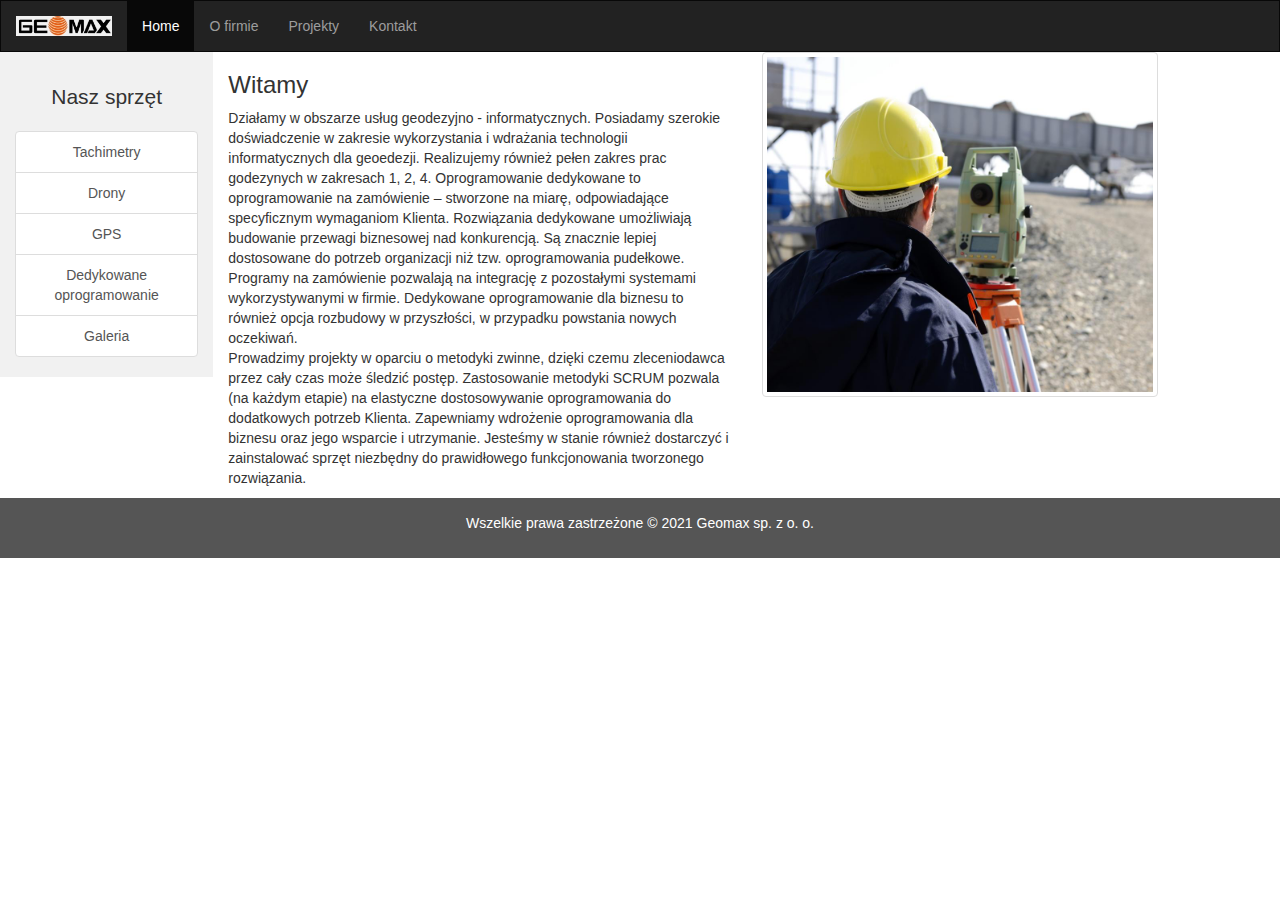
<file: index.html>
<!DOCTYPE html>
<html lang="pl">
<head>
    <title>Geomax</title>
    <meta name="author" content="Sławomir Aleksak WSEI 2021">
    <meta name="publisher" content="Sławomir Aleksak WSEI 2021">
    <meta charset="utf-8">
    <meta name="viewport" content="width=device-width, initial-scale=1">
    <link rel="stylesheet" href="css/bootstrap.min.css">
    <script src="js/jquery.min.js"></script>
    <script src="js/bootstrap.min.js"></script>
    <link href="css/default.css" rel="stylesheet" type="text/css">

</head>
<body>

<nav class="navbar navbar-inverse">
    <div class="container-fluid">
        <div class="navbar-header">
            <button type="button" class="navbar-toggle" data-toggle="collapse" data-target="#myNavbar">
                <span class="icon-bar"></span>
                <span class="icon-bar"></span>
                <span class="icon-bar"></span>
            </button>
            <a class="navbar-brand " href="index.html"><img src="./img/logo.png"  alt="logo"></a>
        </div>
        <div class="collapse navbar-collapse" id="myNavbar">
            <ul class="nav navbar-nav">
                <li class="active"><a href="index.html">Home</a></li>
                <li><a href="sub_pages/about.html">O firmie</a></li>
                <li><a href="sub_pages/projekcts.html">Projekty</a></li>
                <li><a href="sub_pages/contact.html">Kontakt</a></li>
            </ul>
        </div>
    </div>
</nav>

<div class="container-fluid text-center">

    <div class="row content">
        <div class="border-end bg-white col-sm-2 sidenav" id="sidebar-wrapper">
            <div class="h4 border-bottom bg-light lead">Nasz sprzęt</div>
            <div class="list-group list-group-flush">
                <a class="list-group-item list-group-item-action list-group-item-light p-3" href="sub_pages/tach.html">Tachimetry</a>
                <a class="list-group-item list-group-item-action list-group-item-light p-3" href="sub_pages/drone.html">Drony</a>
                <a class="list-group-item list-group-item-action list-group-item-light p-3" href="sub_pages/gps.html">GPS </a>
                <a class="list-group-item list-group-item-action list-group-item-light p-3" href="sub_pages/soft.html">Dedykowane oprogramowanie</a>
                <a class="list-group-item list-group-item-action list-group-item-light p-3 " href="sub_pages/gallery.html">Galeria</a>
            </div>
        </div>

        <div class="col-sm-5 text-left">
            <h3>Witamy</h3>

            <p>Działamy w obszarze usług geodezyjno - informatycznych. Posiadamy szerokie doświadczenie w zakresie wykorzystania i wdrażania technologii informatycznych dla geoedezji.
                Realizujemy również pełen zakres prac godezynych w zakresach 1, 2, 4. Oprogramowanie dedykowane to oprogramowanie na zamówienie – stworzone na miarę, odpowiadające
            specyficznym wymaganiom Klienta. Rozwiązania dedykowane umożliwiają budowanie przewagi biznesowej nad konkurencją. Są znacznie lepiej dostosowane do potrzeb organizacji
            niż tzw. oprogramowania pudełkowe. Programy na zamówienie pozwalają na integrację z pozostałymi systemami wykorzystywanymi w firmie. Dedykowane oprogramowanie dla biznesu
            to również opcja rozbudowy w przyszłości, w przypadku powstania nowych oczekiwań.<br>
            Prowadzimy projekty w oparciu o metodyki zwinne, dzięki czemu zleceniodawca przez cały czas może śledzić postęp. Zastosowanie metodyki SCRUM pozwala (na każdym etapie) na
            elastyczne dostosowywanie oprogramowania do dodatkowych potrzeb Klienta. Zapewniamy wdrożenie oprogramowania dla biznesu oraz jego wsparcie i utrzymanie. Jesteśmy w stanie
                również dostarczyć i zainstalować sprzęt niezbędny do prawidłowego funkcjonowania tworzonego rozwiązania.</p>
        </div>
        <div class="col-md-4 back-to-blog">
            <a href="/">
                <img class="img-thumbnail" src="img/home-main-article-a-2.jpg" alt="Główny obraz">
            </a>
        </div>

    </div>
</div>

<footer class="container-fluid text-center">
    <p>Wszelkie prawa zastrzeżone © 2021 Geomax sp. z o. o.</p>
</footer>

</body>
</html>
</file>
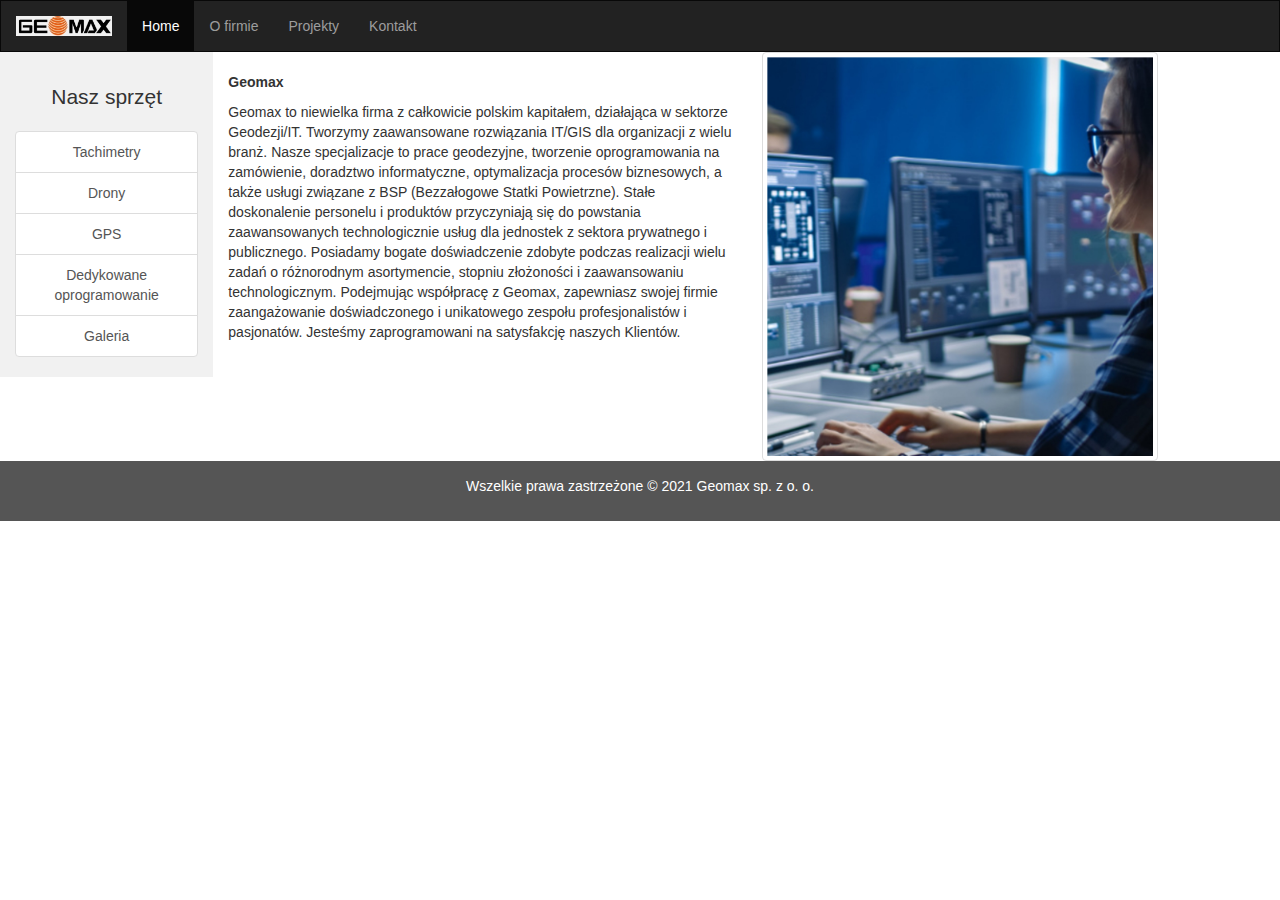
<file: sub_pages/about.html>
<!DOCTYPE html>
<html lang="pl">
<head>
    <title>Geomax - o nas</title>
    <meta name="author" content="Sławomir Aleksak WSEI 2021">
    <meta name="publisher" content="Sławomir Aleksak WSEI 2021">
    <meta charset="utf-8">
    <meta name="viewport" content="width=device-width, initial-scale=1">
    <link rel="stylesheet" href="../css/bootstrap.min.css">
    <script src="../js/jquery.min.js"></script>
    <script src="../js/bootstrap.min.js"></script>
    <link href="../css/default.css" rel="stylesheet" type="text/css">

</head>
<body>

<nav class="navbar navbar-inverse">
    <div class="container-fluid">
        <div class="navbar-header">
            <button type="button" class="navbar-toggle" data-toggle="collapse" data-target="#myNavbar">
                <span class="icon-bar"></span>
                <span class="icon-bar"></span>
                <span class="icon-bar"></span>
            </button>
            <a class="navbar-brand " href="../index.html"><img src="../img/logo.png"  alt="logo"></a>
        </div>
        <div class="collapse navbar-collapse" id="myNavbar">
            <ul class="nav navbar-nav">
                <li class="active"><a href="../index.html">Home</a></li>
                <li><a href="about.html">O firmie</a></li>
                <li><a href="projekcts.html">Projekty</a></li>
                <li><a href="contact.html">Kontakt</a></li>
            </ul>
        </div>
    </div>
</nav>

<div class="container-fluid text-center">

    <div class="row content">
        <div class="border-end bg-white col-sm-2 sidenav" id="sidebar-wrapper">
            <div class="h4 border-bottom bg-light lead">Nasz sprzęt</div>
            <div class="list-group list-group-flush">
                <a class="list-group-item list-group-item-action list-group-item-light p-3" href="tach.html">Tachimetry</a>
                <a class="list-group-item list-group-item-action list-group-item-light p-3" href="drone.html">Drony</a>
                <a class="list-group-item list-group-item-action list-group-item-light p-3" href="gps.html">GPS </a>
                <a class="list-group-item list-group-item-action list-group-item-light p-3" href="soft.html">Dedykowane oprogramowanie</a>
                <a class="list-group-item list-group-item-action list-group-item-light p-3 " href="gallery.html">Galeria</a>
            </div>
        </div>

        <div class="col-sm-5 text-left">
            <br>
            <p><strong>Geomax</strong></p>
            Geomax to niewielka firma z całkowicie polskim kapitałem, działająca w sektorze Geodezji/IT.
            Tworzymy zaawansowane rozwiązania IT/GIS dla organizacji z wielu branż.
            Nasze specjalizacje to prace geodezyjne, tworzenie oprogramowania na zamówienie, doradztwo informatyczne, optymalizacja procesów biznesowych,
            a także usługi związane z BSP (Bezzałogowe Statki Powietrzne).
            Stałe doskonalenie personelu i produktów przyczyniają się do powstania zaawansowanych technologicznie usług dla jednostek z sektora prywatnego i publicznego.
            Posiadamy bogate doświadczenie zdobyte podczas realizacji wielu zadań o różnorodnym asortymencie, stopniu złożoności  i zaawansowaniu technologicznym.
            Podejmując współpracę z Geomax, zapewniasz swojej firmie zaangażowanie doświadczonego i unikatowego zespołu profesjonalistów i pasjonatów.
            Jesteśmy zaprogramowani na satysfakcję naszych Klientów.
        </div>
        <div class="col-md-4 back-to-blog">
            <a href="/">
                <img class="img-thumbnail" src="../img/about.jpg" alt="avatar">
            </a>
        </div>

        </div>
    </div>

    <footer class="container-fluid text-center">
        <p>Wszelkie prawa zastrzeżone © 2021 Geomax sp. z o. o.</p>
    </footer>

</body>
</html>
</file>
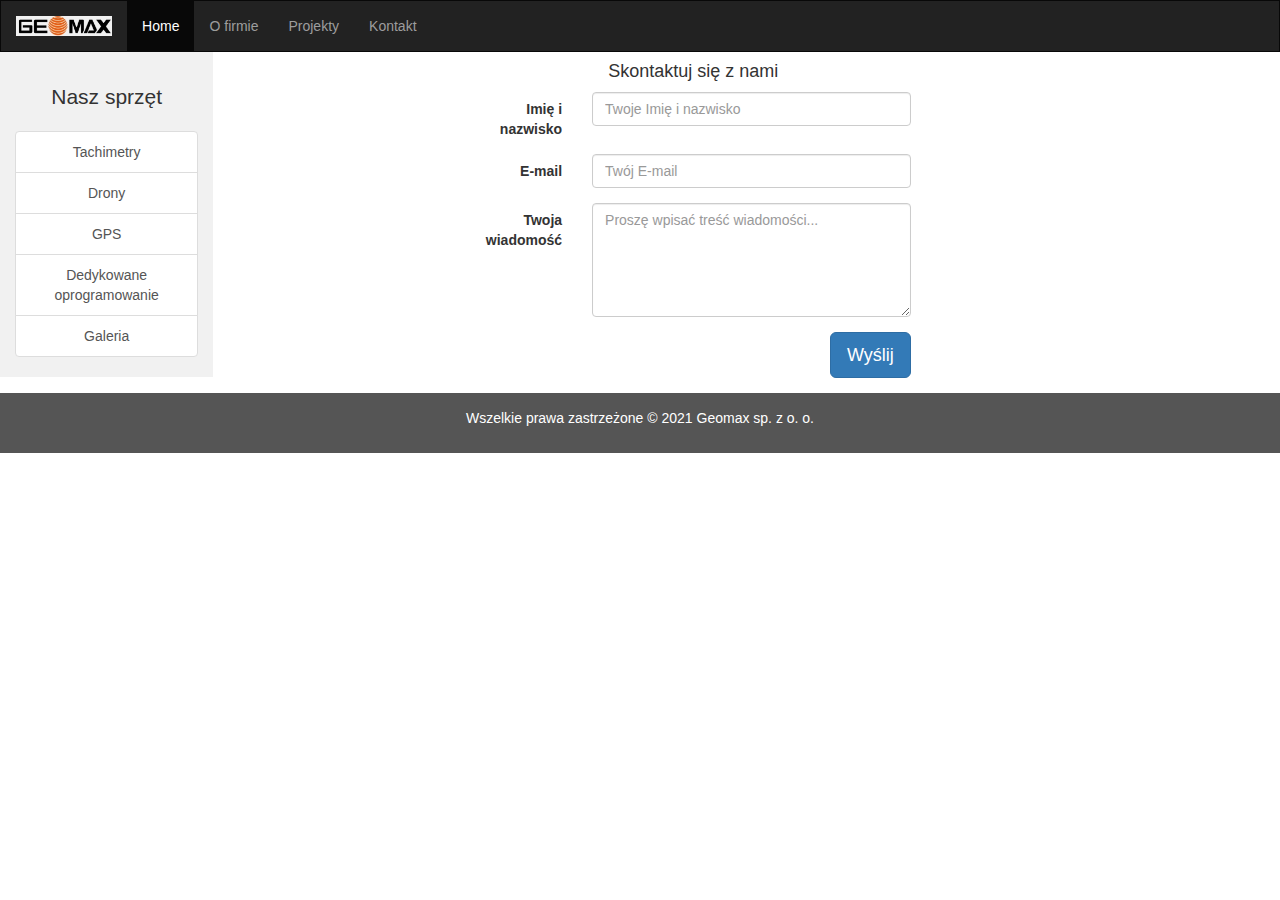
<file: sub_pages/contact.html>
<!DOCTYPE html>
<html lang="pl">
<head>
    <title>Geomax - kontakt</title>
    <meta name="author" content="Sławomir Aleksak WSEI 2021">
    <meta name="publisher" content="Sławomir Aleksak WSEI 2021">
    <meta charset="utf-8">
    <meta name="viewport" content="width=device-width, initial-scale=1">
    <link rel="stylesheet" href="../css/bootstrap.min.css">
    <script src="../js/jquery.min.js"></script>
    <script src="../js/bootstrap.min.js"></script>
    <link href="../css/default.css" rel="stylesheet" type="text/css">

</head>
<body>

<nav class="navbar navbar-inverse">
    <div class="container-fluid">
        <div class="navbar-header">
            <button type="button" class="navbar-toggle" data-toggle="collapse" data-target="#myNavbar">
                <span class="icon-bar"></span>
                <span class="icon-bar"></span>
                <span class="icon-bar"></span>
            </button>
            <a class="navbar-brand " href="../index.html"><img src="../img/logo.png"  alt="logo"></a>
        </div>
        <div class="collapse navbar-collapse" id="myNavbar">
            <ul class="nav navbar-nav">
                <li class="active"><a href="../index.html">Home</a></li>
                <li><a href="about.html">O firmie</a></li>
                <li><a href="projekcts.html">Projekty</a></li>
                <li><a href="contact.html">Kontakt</a></li>
            </ul>
        </div>
    </div>
</nav>

<div class="container-fluid text-center">

    <div class="row content">
        <div class="border-end bg-white col-sm-2 sidenav" id="sidebar-wrapper">
            <div class="h4 border-bottom bg-light lead">Nasz sprzęt
            </div>
            <div class="list-group list-group-flush">
                <a class="list-group-item list-group-item-action list-group-item-light p-3" href="tach.html">Tachimetry</a>
                <a class="list-group-item list-group-item-action list-group-item-light p-3" href="drone.html">Drony</a>
                <a class="list-group-item list-group-item-action list-group-item-light p-3" href="gps.html">GPS </a>
                <a class="list-group-item list-group-item-action list-group-item-light p-3" href="soft.html">Dedykowane oprogramowanie</a>
                <a class="list-group-item list-group-item-action list-group-item-light p-3 " href="gallery.html">Galeria</a>
            </div>
        </div>
        <div class="col-sm-9 text-left">
            <div class="container-fluid text-center">
                <div class="row">
                    <div class="col-md-6 col-md-offset-3">
                        <div>
                            <form class="form-horizontal" action="" method="post">
                                <fieldset>
<!--                                    <legend class="text-center">Skontaktuj się z nami</legend>-->
                                    <h4 class="text-center">Skontaktuj się z nami</h4>
                                    <!-- -->
                                    <div class="form-group">
                                        <label class="col-md-3 control-label" for="name">Imię i nazwisko</label>
                                        <div class="col-md-9">
                                            <input id="name" name="name" type="text" placeholder="Twoje Imię i nazwisko" class="form-control">
                                        </div>
                                    </div>

                                    <!-- -->
                                    <div class="form-group">
                                        <label class="col-md-3 control-label" for="email">E-mail</label>
                                        <div class="col-md-9">
                                            <input id="email" name="email" type="text" placeholder="Twój E-mail" class="form-control">
                                        </div>
                                    </div>

                                    <!--  -->
                                    <div class="form-group">
                                        <label class="col-md-3 control-label" for="message">Twoja wiadomość</label>
                                        <div class="col-md-9">
                                            <textarea class="form-control" id="message" name="message" placeholder="Proszę wpisać treść wiadomości..." rows="5"></textarea>
                                        </div>
                                    </div>

                                    <!-- -->
                                    <div class="form-group">
                                        <div class="col-md-12 text-right">
<!--                                            <a class="navbar-brand " href="../index.html"><img src="../img/logo.png"  alt="logo"></a>-->
                                            <button type="button" class="btn btn-primary btn-lg" onclick="location.href='../index.html', wyslij()">Wyślij</button>
                                            <script>
                                                function wyslij() {
                                                    alert("Wiadomość została wysłana!");
                                                }
                                            </script>
                                        </div>
                                    </div>
                                </fieldset>
                            </form>
                        </div>
                    </div>
                </div>
        </div>
    </div>
</div>
</div>
<footer class="container-fluid text-center">
    <p>Wszelkie prawa zastrzeżone © 2021 Geomax sp. z o. o.</p>
</footer>

</body>
</html>
</file>
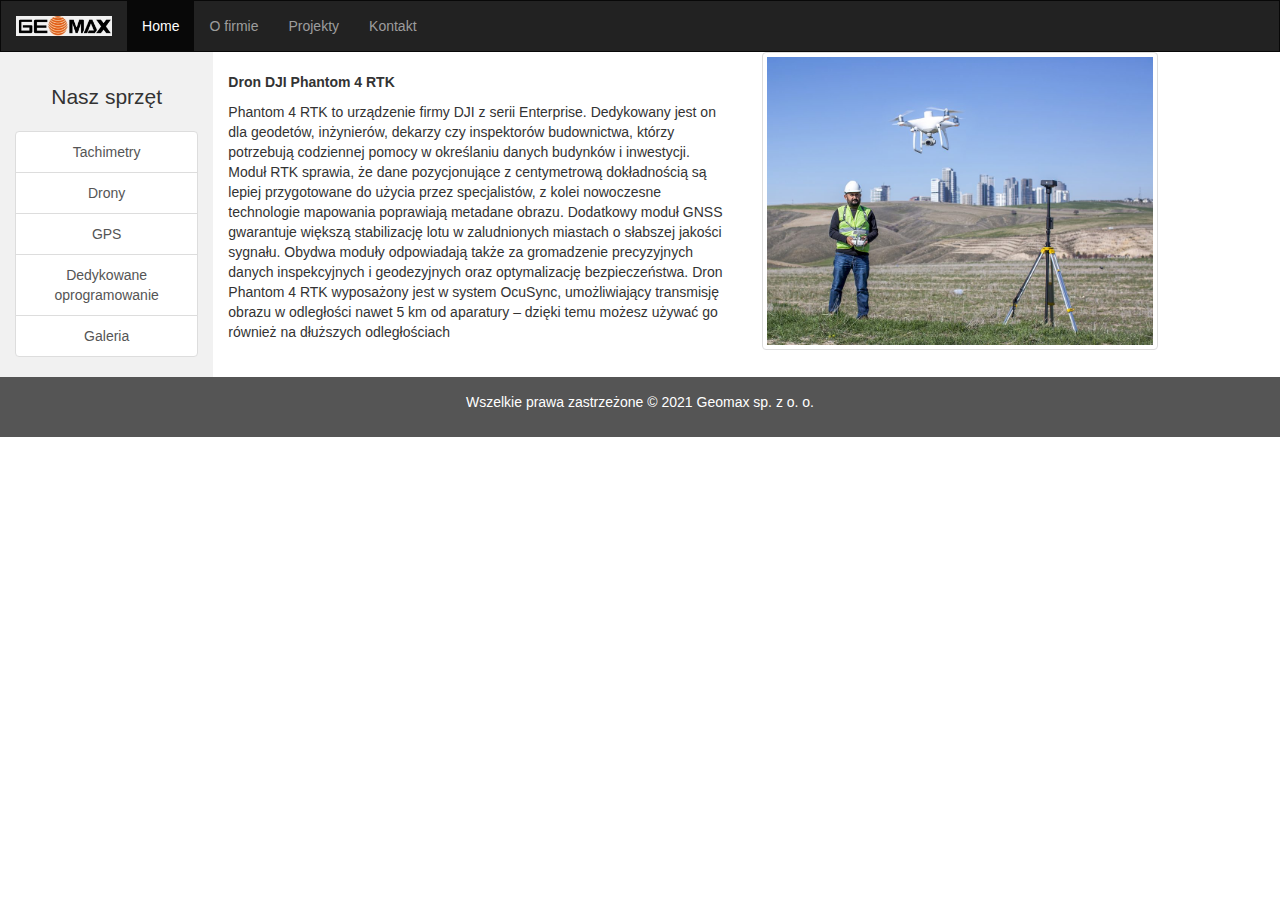
<file: sub_pages/drone.html>
<!DOCTYPE html>
<html lang="pl">
<head>
    <title>Geomax - drony</title>
    <meta name="author" content="Sławomir Aleksak WSEI 2021">
    <meta name="publisher" content="Sławomir Aleksak WSEI 2021">
    <meta charset="utf-8">
    <meta name="viewport" content="width=device-width, initial-scale=1">
    <link rel="stylesheet" href="../css/bootstrap.min.css">
    <script src="../js/jquery.min.js"></script>
    <script src="../js/bootstrap.min.js"></script>
    <link href="../css/default.css" rel="stylesheet" type="text/css">

</head>
<body>

<nav class="navbar navbar-inverse">
    <div class="container-fluid">
        <div class="navbar-header">
            <button type="button" class="navbar-toggle" data-toggle="collapse" data-target="#myNavbar">
                <span class="icon-bar"></span>
                <span class="icon-bar"></span>
                <span class="icon-bar"></span>
            </button>
            <a class="navbar-brand " href="../index.html"><img src="../img/logo.png"  alt="logo"></a>
        </div>
        <div class="collapse navbar-collapse" id="myNavbar">
            <ul class="nav navbar-nav">
                <li class="active"><a href="../index.html">Home</a></li>
                <li><a href="about.html">O firmie</a></li>
                <li><a href="projekcts.html">Projekty</a></li>
                <li><a href="contact.html">Kontakt</a></li>
            </ul>
        </div>
    </div>
</nav>

<div class="container-fluid text-center">

    <div class="row content">
        <div class="border-end bg-white col-sm-2 sidenav" id="sidebar-wrapper">
            <div class="h4 border-bottom bg-light lead">Nasz sprzęt</div>
            <div class="list-group list-group-flush">
                <a class="list-group-item list-group-item-action list-group-item-light p-3" href="tach.html">Tachimetry</a>
                <a class="list-group-item list-group-item-action list-group-item-light p-3" href="drone.html">Drony</a>
                <a class="list-group-item list-group-item-action list-group-item-light p-3" href="gps.html">GPS </a>
                <a class="list-group-item list-group-item-action list-group-item-light p-3" href="soft.html">Dedykowane oprogramowanie</a>
                <a class="list-group-item list-group-item-action list-group-item-light p-3 " href="gallery.html">Galeria</a>
            </div>
        </div>

        <div class="col-sm-5 text-left">
            <br>
            <p><strong> Dron DJI Phantom 4 RTK</strong></p>
            Phantom 4 RTK to urządzenie firmy DJI z serii Enterprise. Dedykowany jest on dla geodetów, inżynierów, dekarzy czy inspektorów
            budownictwa, którzy potrzebują codziennej pomocy w określaniu danych budynków i inwestycji. Moduł RTK sprawia, że dane pozycjonujące
            z centymetrową dokładnością są lepiej przygotowane do użycia przez specjalistów, z kolei nowoczesne technologie mapowania poprawiają
            metadane obrazu. Dodatkowy moduł GNSS gwarantuje większą stabilizację lotu w zaludnionych miastach o słabszej jakości sygnału. Obydwa
            moduły odpowiadają także za gromadzenie precyzyjnych danych inspekcyjnych i geodezyjnych oraz optymalizację bezpieczeństwa.
            Dron Phantom 4 RTK wyposażony jest w system OcuSync, umożliwiający transmisję obrazu w odległości nawet 5 km od aparatury – dzięki temu
            możesz używać go również na dłuższych odległościach
        </div>
        <div class="col-md-4 back-to-blog">
            <a href="/">
                <img class="img-thumbnail" src="../img/phantom_rtk.jpg" alt="Phantom 4 RTK">
            </a>
        </div>

        </div>
    </div>

    <footer class="container-fluid text-center">
        <p>Wszelkie prawa zastrzeżone © 2021 Geomax sp. z o. o.</p>
    </footer>

</body>
</html>
</file>
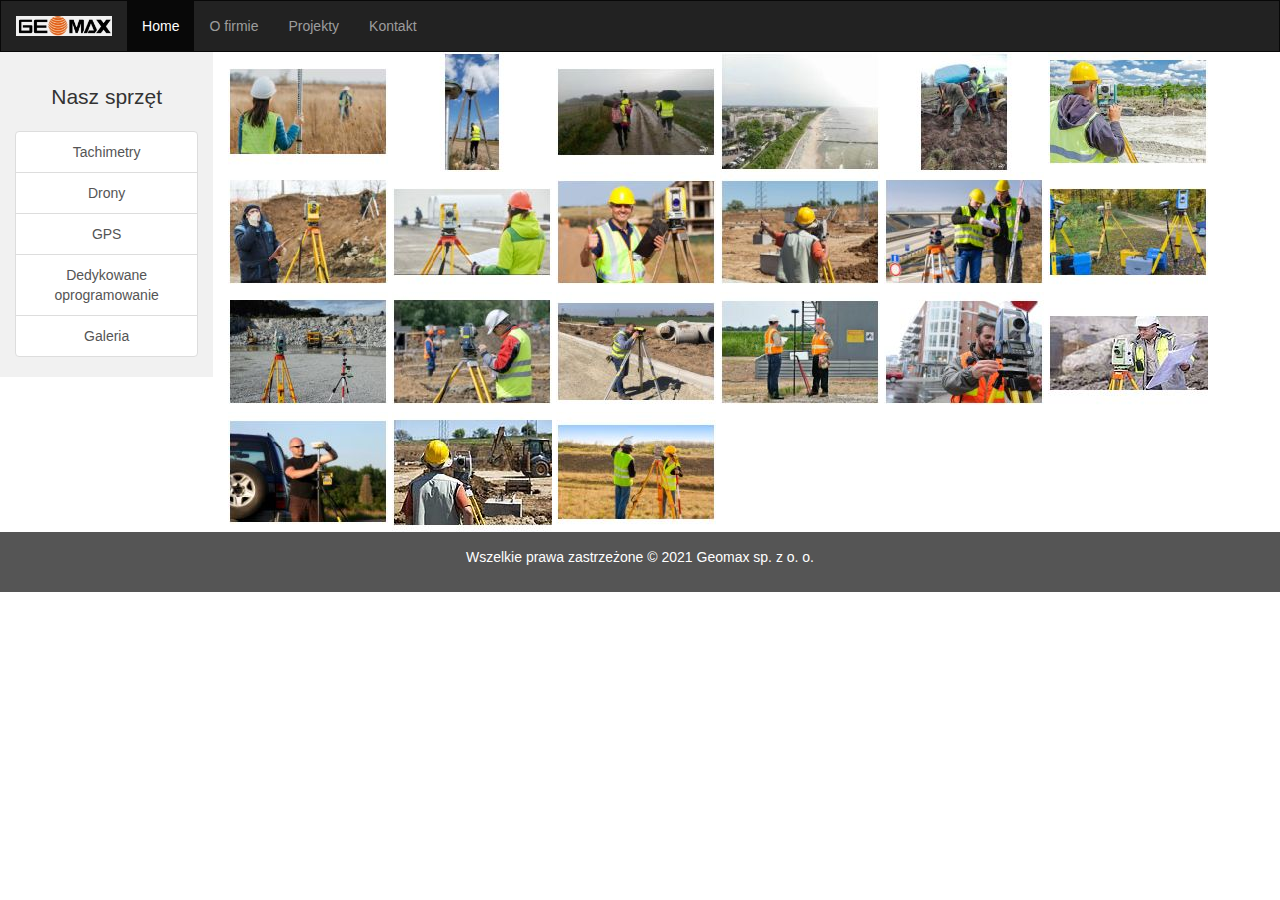
<file: sub_pages/gallery.html>
<!DOCTYPE html>
<html lang="pl">
<head>
    <title>Geomax - galeria</title>
    <meta name="author" content="Sławomir Aleksak WSEI 2021">
    <meta name="publisher" content="Sławomir Aleksak WSEI 2021">
    <meta charset="utf-8">
    <meta name="viewport" content="width=device-width, initial-scale=1">
    <link rel="stylesheet" href="../css/bootstrap.min.css">
    <script src="../js/jquery.min.js"></script>
    <script src="../js/bootstrap.min.js"></script>
    <link href="../css/default.css" rel="stylesheet" type="text/css">
    <link href="../css/lightbox.css" rel="stylesheet" />
</head>
<body>

<nav class="navbar navbar-inverse">
    <div class="container-fluid">
        <div class="navbar-header">
            <button type="button" class="navbar-toggle" data-toggle="collapse" data-target="#myNavbar">
                <span class="icon-bar"></span>
                <span class="icon-bar"></span>
                <span class="icon-bar"></span>
            </button>
            <a class="navbar-brand " href="../index.html"><img src="../img/logo.png" alt="logo"></a>
        </div>
        <div class="collapse navbar-collapse" id="myNavbar">
            <ul class="nav navbar-nav">
                <li class="active"><a href="../index.html">Home</a></li>
                <li><a href="about.html">O firmie</a></li>
                <li><a href="projekcts.html">Projekty</a></li>
                <li><a href="contact.html">Kontakt</a></li>
            </ul>
        </div>
    </div>
</nav>

<div class="container-fluid text-center">
    <div class="row content">
        <div class="border-end bg-white col-sm-2 sidenav" id="sidebar-wrapper">
            <div class="h4 border-bottom bg-light lead">Nasz sprzęt</div>
            <div class="list-group list-group-flush">
                <a class="list-group-item list-group-item-action list-group-item-light p-3" href="tach.html">Tachimetry</a>
                <a class="list-group-item list-group-item-action list-group-item-light p-3" href="drone.html">Drony</a>
                <a class="list-group-item list-group-item-action list-group-item-light p-3" href="gps.html">GPS </a>
                <a class="list-group-item list-group-item-action list-group-item-light p-3" href="soft.html">Dedykowane oprogramowanie</a>
                <a class="list-group-item list-group-item-action list-group-item-light p-3 " href="gallery.html">Galeria</a>
            </div>
        </div>
        <div class="col-sm-10 text-left">
            <a href="../gallery/1.jpg" data-lightbox="image-1" data-title="Pomiary w terenie"><img src="../gallery_thumbnails/1_t.jpg" alt="Pomiary w terenie"/></a>
            <a href="../gallery/2.jpg" data-lightbox="image-1" data-title="Pomiary w terenie"><img src="../gallery_thumbnails/2_t.jpg" alt="Pomiary w terenie"/></a>
            <a href="../gallery/3.jpg" data-lightbox="image-1" data-title="Pomiary w terenie"><img src="../gallery_thumbnails/3_t.jpg" alt="Pomiary w terenie"/></a>
            <a href="../gallery/4.jpg" data-lightbox="image-1" data-title="Pomiary w terenie"><img src="../gallery_thumbnails/4_t.jpg" alt="Pomiary w terenie"/></a>
            <a href="../gallery/5.jpg" data-lightbox="image-1" data-title="Pomiary w terenie"><img src="../gallery_thumbnails/5_t.jpg" alt="Pomiary w terenie"/></a>
            <a href="../gallery/6.jpg" data-lightbox="image-1" data-title="Pomiary w terenie"><img src="../gallery_thumbnails/6_t.jpg" alt="Pomiary w terenie"/></a>
            <a href="../gallery/7.jpg" data-lightbox="image-1" data-title="Pomiary w terenie"><img src="../gallery_thumbnails/7_t.jpg" alt="Pomiary w terenie"/></a>
            <a href="../gallery/8.jpg" data-lightbox="image-1" data-title="Pomiary w terenie"><img src="../gallery_thumbnails/8_t.jpg" alt="Pomiary w terenie"/></a>
            <a href="../gallery/9.jpg" data-lightbox="image-1" data-title="Pomiary w terenie"><img src="../gallery_thumbnails/9_t.jpg" alt="Pomiary w terenie"/></a>
            <a href="../gallery/10.jpg" data-lightbox="image-1" data-title="Pomiary w terenie"><img src="../gallery_thumbnails/10_t.jpg" alt="Pomiary w terenie"/></a>
            <a href="../gallery/11.jpg" data-lightbox="image-1" data-title="Pomiary w terenie"><img src="../gallery_thumbnails/11_t.jpg" alt="Pomiary w terenie"/></a>
            <a href="../gallery/12.jpg" data-lightbox="image-1" data-title="Pomiary w terenie"><img src="../gallery_thumbnails/12_t.jpg" alt="Pomiary w terenie"/></a>
            <a href="../gallery/13.jpg" data-lightbox="image-1" data-title="Pomiary w terenie"><img src="../gallery_thumbnails/13_t.jpg" alt="Pomiary w terenie"/></a>
            <a href="../gallery/14.jpg" data-lightbox="image-1" data-title="Pomiary w terenie"><img src="../gallery_thumbnails/14_t.jpg" alt="Pomiary w terenie"/></a>
            <a href="../gallery/15.jpg" data-lightbox="image-1" data-title="Pomiary w terenie"><img src="../gallery_thumbnails/15_t.jpg" alt="Pomiary w terenie"/></a>
            <a href="../gallery/17.jpg" data-lightbox="image-1" data-title="Pomiary w terenie"><img src="../gallery_thumbnails/17_t.jpg" alt="Pomiary w terenie"/></a>
            <a href="../gallery/18.jpg" data-lightbox="image-1" data-title="Pomiary w terenie"><img src="../gallery_thumbnails/18_t.jpg" alt="Pomiary w terenie"/></a>
            <a href="../gallery/19.jpg" data-lightbox="image-1" data-title="Pomiary w terenie"><img src="../gallery_thumbnails/19_t.jpg" alt="Pomiary w terenie"/></a>
            <a href="../gallery/20.jpg" data-lightbox="image-1" data-title="Pomiary w terenie"><img src="../gallery_thumbnails/20_t.jpg" alt="Pomiary w terenie"/></a>
            <a href="../gallery/21.jpg" data-lightbox="image-1" data-title="Pomiary w terenie"><img src="../gallery_thumbnails/21_t.jpg" alt="Pomiary w terenie"/></a>
            <a href="../gallery/22.jpg" data-lightbox="image-1" data-title="Pomiary w terenie"><img src="../gallery_thumbnails/22_t.jpg" alt="Pomiary w terenie"/></a>
        </div>
    </div>
</div>
<footer class="container-fluid text-center">
    <p>Wszelkie prawa zastrzeżone © 2021 Geomax sp. z o. o.</p>
</footer>
<script src="../js/lightbox.js"></script>
</body>
</html>
</file>
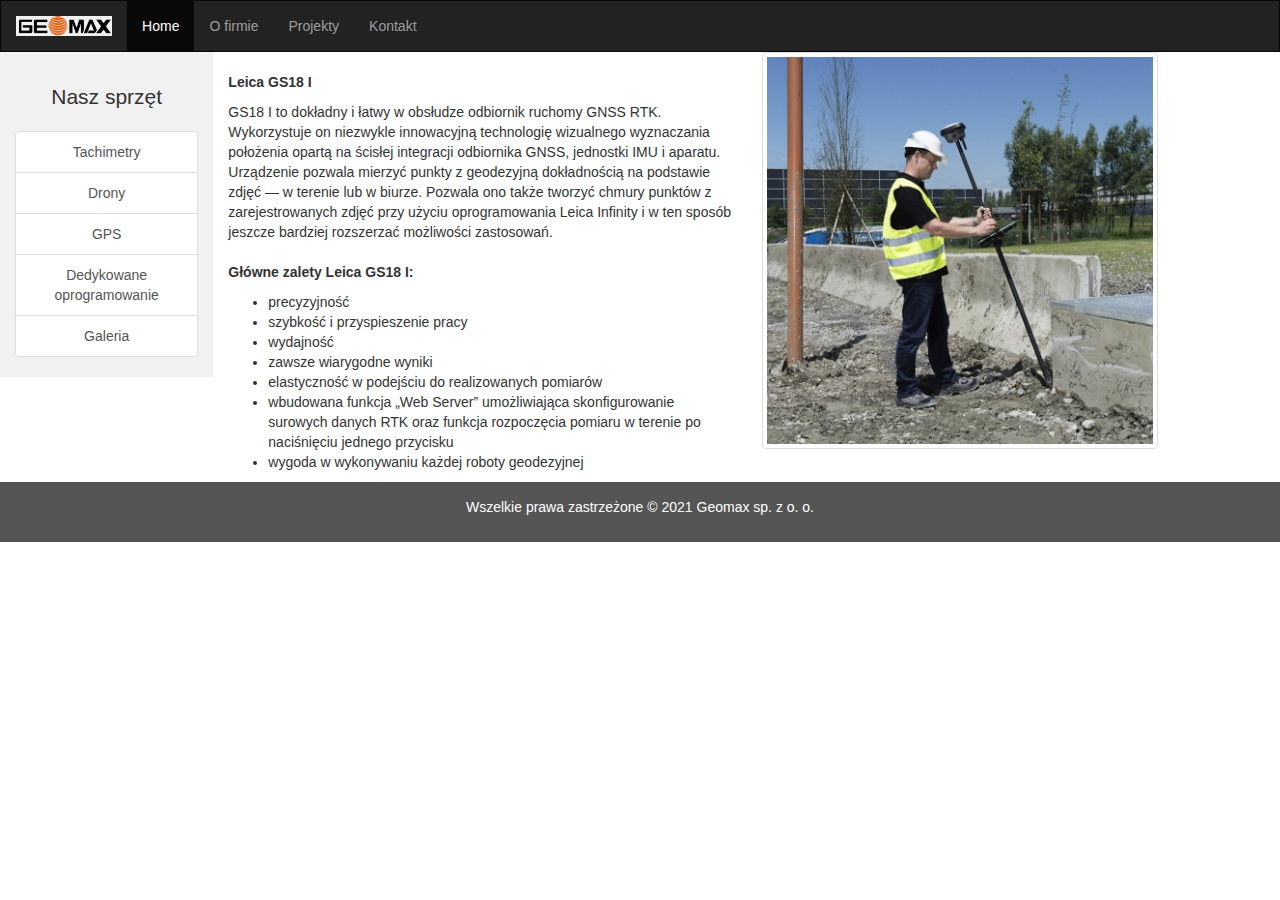
<file: sub_pages/gps.html>
<!DOCTYPE html>
<html lang="pl">
<head>
    <title>Geomax - GPS</title>
    <meta name="author" content="Sławomir Aleksak WSEI 2021">
    <meta name="publisher" content="Sławomir Aleksak WSEI 2021">
    <meta charset="utf-8">
    <meta name="viewport" content="width=device-width, initial-scale=1">
    <link rel="stylesheet" href="../css/bootstrap.min.css">
    <script src="../js/jquery.min.js"></script>
    <script src="../js/bootstrap.min.js"></script>
    <link href="../css/default.css" rel="stylesheet" type="text/css">

</head>
<body>

<nav class="navbar navbar-inverse">
    <div class="container-fluid">
        <div class="navbar-header">
            <button type="button" class="navbar-toggle" data-toggle="collapse" data-target="#myNavbar">
                <span class="icon-bar"></span>
                <span class="icon-bar"></span>
                <span class="icon-bar"></span>
            </button>
            <a class="navbar-brand " href="../index.html"><img src="../img/logo.png"  alt="logo"></a>
        </div>
        <div class="collapse navbar-collapse" id="myNavbar">
            <ul class="nav navbar-nav">
                <li class="active"><a href="../index.html">Home</a></li>
                <li><a href="about.html">O firmie</a></li>
                <li><a href="projekcts.html">Projekty</a></li>
                <li><a href="contact.html">Kontakt</a></li>
            </ul>
        </div>
    </div>
</nav>

<div class="container-fluid text-center">

    <div class="row content">
        <div class="border-end bg-white col-sm-2 sidenav" id="sidebar-wrapper">
            <div class="h4 border-bottom bg-light lead">Nasz sprzęt</div>
            <div class="list-group list-group-flush">
                <a class="list-group-item list-group-item-action list-group-item-light p-3" href="tach.html">Tachimetry</a>
                <a class="list-group-item list-group-item-action list-group-item-light p-3" href="drone.html">Drony</a>
                <a class="list-group-item list-group-item-action list-group-item-light p-3" href="gps.html">GPS </a>
                <a class="list-group-item list-group-item-action list-group-item-light p-3" href="soft.html">Dedykowane oprogramowanie</a>
                <a class="list-group-item list-group-item-action list-group-item-light p-3 " href="gallery.html">Galeria</a>
            </div>
        </div>

        <div class="col-sm-5 text-left">
            <br>
            <p><strong>Leica GS18 I</strong></p>
            GS18 I to dokładny i łatwy w obsłudze odbiornik ruchomy GNSS RTK. Wykorzystuje on niezwykle innowacyjną
            technologię wizualnego wyznaczania położenia opartą na ścisłej integracji odbiornika GNSS, jednostki IMU
            i aparatu. Urządzenie pozwala mierzyć punkty z geodezyjną dokładnością na podstawie zdjęć — w terenie
            lub w biurze. Pozwala ono także tworzyć chmury punktów z zarejestrowanych zdjęć przy użyciu oprogramowania
            Leica Infinity  i w ten sposób jeszcze bardziej rozszerzać możliwości zastosowań.

            <p><br><strong>Główne zalety Leica GS18 I:</strong></p>
            <ul>
                <li>precyzyjność</li>
                <li>szybkość i przyspieszenie pracy</li>
                <li>wydajność</li>
                <li>zawsze wiarygodne wyniki</li>
                <li>elastyczność w podejściu do realizowanych pomiarów</li>
                <li>wbudowana funkcja „Web Server” umożliwiająca skonfigurowanie surowych danych RTK oraz funkcja rozpoczęcia pomiaru w terenie po naciśnięciu jednego przycisku</li>
                <li>wygoda w wykonywaniu każdej roboty geodezyjnej</li>
            </ul>
        </div>
        <div class="col-md-4 back-to-blog">
            <a href="/">
                <img class="img-thumbnail" src="../img/leica-gs18-t-as-built-v2.jpg" alt="GPS leica">
            </a>
        </div>

        </div>
    </div>

    <footer class="container-fluid text-center">
        <p>Wszelkie prawa zastrzeżone © 2021 Geomax sp. z o. o.</p>
    </footer>
</body>
</html>
</file>
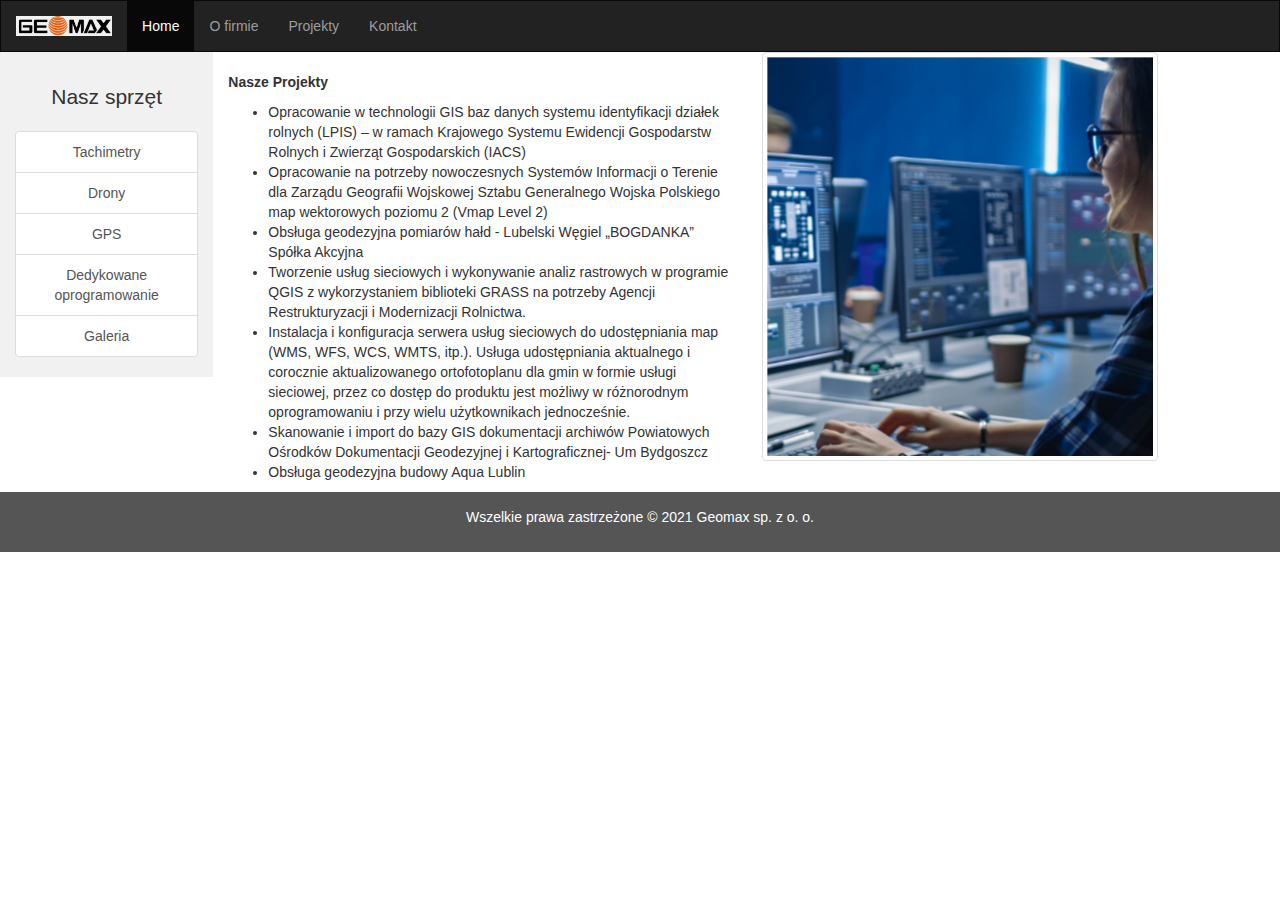
<file: sub_pages/projekcts.html>
<!DOCTYPE html>
<html lang="pl">
<head>
    <title>Geomax - projekty</title>
    <meta name="author" content="Sławomir Aleksak WSEI 2021">
    <meta name="publisher" content="Sławomir Aleksak WSEI 2021">
    <meta charset="utf-8">
    <meta name="viewport" content="width=device-width, initial-scale=1">
    <link rel="stylesheet" href="../css/bootstrap.min.css">
    <script src="../js/jquery.min.js"></script>
    <script src="../js/bootstrap.min.js"></script>
    <link href="../css/default.css" rel="stylesheet" type="text/css">

</head>
<body>

<nav class="navbar navbar-inverse">
    <div class="container-fluid">
        <div class="navbar-header">
            <button type="button" class="navbar-toggle" data-toggle="collapse" data-target="#myNavbar">
                <span class="icon-bar"></span>
                <span class="icon-bar"></span>
                <span class="icon-bar"></span>
            </button>
            <a class="navbar-brand " href="../index.html"><img src="../img/logo.png"  alt="logo"></a>
        </div>
        <div class="collapse navbar-collapse" id="myNavbar">
            <ul class="nav navbar-nav">
                <li class="active"><a href="../index.html">Home</a></li>
                <li><a href="about.html">O firmie</a></li>
                <li><a href="projekcts.html">Projekty</a></li>
                <li><a href="contact.html">Kontakt</a></li>
            </ul>
        </div>
    </div>
</nav>

<div class="container-fluid text-center">

    <div class="row content">
        <div class="border-end bg-white col-sm-2 sidenav" id="sidebar-wrapper">
            <div class="h4 border-bottom bg-light lead">Nasz sprzęt</div>
            <div class="list-group list-group-flush">
                <a class="list-group-item list-group-item-action list-group-item-light p-3" href="tach.html">Tachimetry</a>
                <a class="list-group-item list-group-item-action list-group-item-light p-3" href="drone.html">Drony</a>
                <a class="list-group-item list-group-item-action list-group-item-light p-3" href="gps.html">GPS </a>
                <a class="list-group-item list-group-item-action list-group-item-light p-3" href="soft.html">Dedykowane oprogramowanie</a>
                <a class="list-group-item list-group-item-action list-group-item-light p-3 " href="gallery.html">Galeria</a>
            </div>
        </div>

        <div class="col-sm-5 text-left">
            <br>
            <p><strong>Nasze Projekty</strong></p>
            <ul>
                <li>Opracowanie w technologii GIS baz danych systemu identyfikacji działek rolnych (LPIS) –  w ramach Krajowego Systemu Ewidencji Gospodarstw Rolnych i Zwierząt Gospodarskich (IACS)</li>
                <li>Opracowanie na potrzeby nowoczesnych Systemów Informacji o Terenie dla Zarządu Geografii Wojskowej Sztabu Generalnego Wojska Polskiego map wektorowych poziomu 2 (Vmap Level 2)</li>
                <li>Obsługa geodezyjna pomiarów hałd - Lubelski Węgiel „BOGDANKA” Spółka Akcyjna</li>
                <li>Tworzenie usług sieciowych i wykonywanie analiz rastrowych w programie QGIS z wykorzystaniem biblioteki GRASS na potrzeby Agencji Restrukturyzacji i Modernizacji Rolnictwa.</li>
                <li>Instalacja i konfiguracja serwera usług sieciowych do udostępniania map (WMS, WFS, WCS, WMTS, itp.). Usługa udostępniania aktualnego i corocznie aktualizowanego ortofotoplanu dla gmin w formie usługi sieciowej, przez co dostęp do produktu jest możliwy w różnorodnym oprogramowaniu i przy wielu użytkownikach jednocześnie.</li>
                <li>Skanowanie i import do bazy GIS dokumentacji archiwów Powiatowych Ośrodków Dokumentacji Geodezyjnej i Kartograficznej- Um Bydgoszcz</li>
                <li>Obsługa geodezyjna budowy Aqua Lublin</li>
            </ul>
        </div>
        <div class="col-md-4 back-to-blog">
            <a href="/">
                <img class="img-thumbnail" src="../img/about.jpg" alt="avatar">
            </a>
        </div>

    </div>

        </div>

<footer class="container-fluid text-center">
        <p>Wszelkie prawa zastrzeżone © 2021 Geomax sp. z o. o.</p>
    </footer>

</body>
</html>
</file>
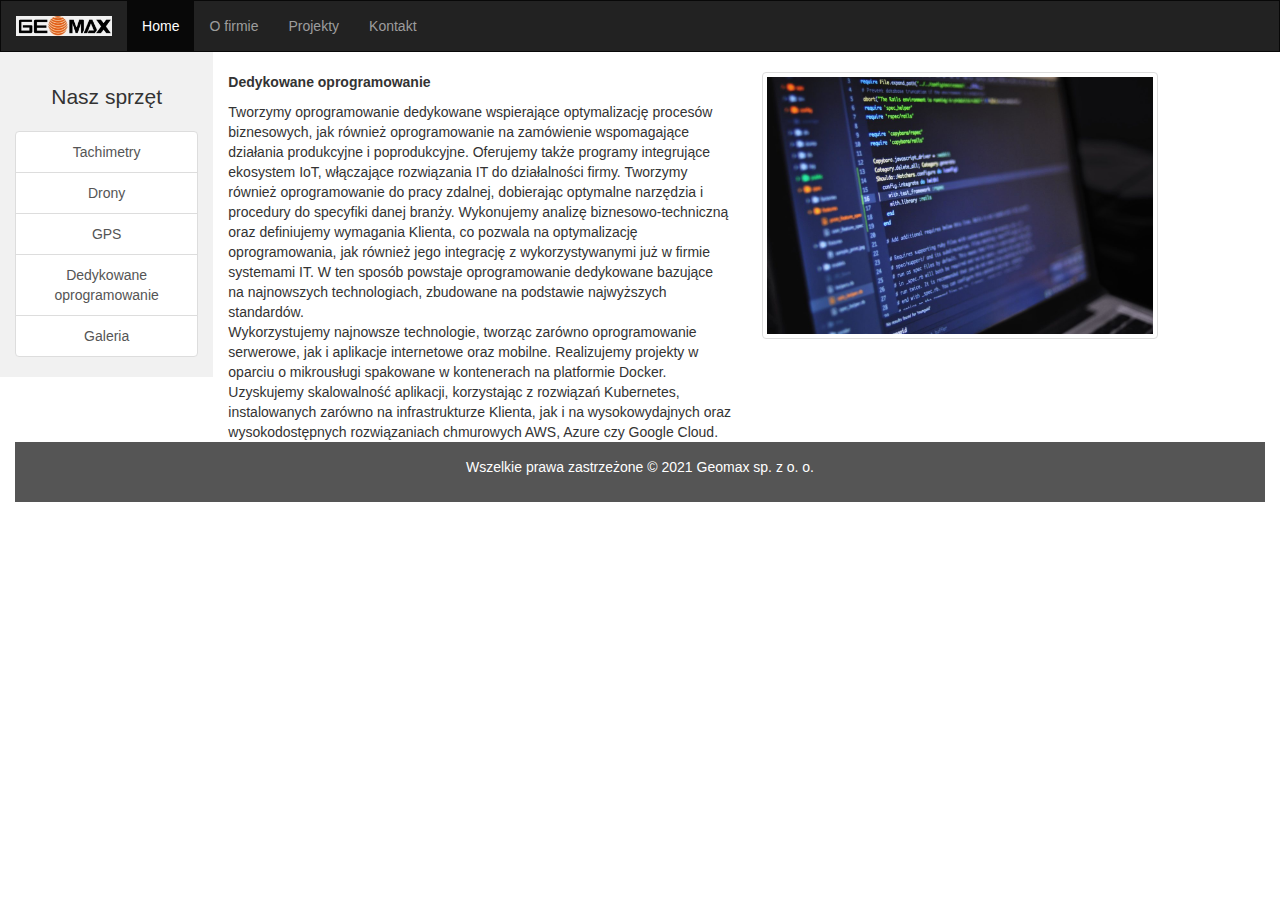
<file: sub_pages/soft.html>
<!DOCTYPE html>
<html lang="pl">
<head>
    <title>Geomax - oprogramowanie</title>
    <meta name="author" content="Sławomir Aleksak WSEI 2021">
    <meta name="publisher" content="Sławomir Aleksak WSEI 2021">
    <meta charset="utf-8">
    <meta name="viewport" content="width=device-width, initial-scale=1">
    <link rel="stylesheet" href="../css/bootstrap.min.css">
    <script src="../js/jquery.min.js"></script>
    <script src="../js/bootstrap.min.js"></script>
    <link href="../css/default.css" rel="stylesheet" type="text/css">

</head>
<body>

<nav class="navbar navbar-inverse">
    <div class="container-fluid">
        <div class="navbar-header">
            <button type="button" class="navbar-toggle" data-toggle="collapse" data-target="#myNavbar">
                <span class="icon-bar"></span>
                <span class="icon-bar"></span>
                <span class="icon-bar"></span>
            </button>
            <a class="navbar-brand " href="../index.html"><img src="../img/logo.png"  alt="logo"></a>
        </div>
        <div class="collapse navbar-collapse" id="myNavbar">
            <ul class="nav navbar-nav">
                <li class="active"><a href="../index.html">Home</a></li>
                <li><a href="about.html">O firmie</a></li>
                <li><a href="projekcts.html">Projekty</a></li>
                <li><a href="contact.html">Kontakt</a></li>
            </ul>
        </div>
    </div>
</nav>

<div class="container-fluid text-center">
    <div class="row content">
        <div class="border-end bg-white col-sm-2 sidenav" id="sidebar-wrapper">
            <div class="h4 border-bottom bg-light lead">Nasz sprzęt</div>
            <div class="list-group list-group-flush">
                <a class="list-group-item list-group-item-action list-group-item-light p-3" href="tach.html">Tachimetry</a>
                <a class="list-group-item list-group-item-action list-group-item-light p-3" href="drone.html">Drony</a>
                <a class="list-group-item list-group-item-action list-group-item-light p-3" href="gps.html">GPS </a>
                <a class="list-group-item list-group-item-action list-group-item-light p-3" href="soft.html">Dedykowane oprogramowanie</a>
                <a class="list-group-item list-group-item-action list-group-item-light p-3 " href="gallery.html">Galeria</a>
            </div>
        </div>
        <div class="col-sm-5 text-left">
            <br>
            <p><strong> Dedykowane oprogramowanie</strong></p>
            Tworzymy oprogramowanie dedykowane wspierające optymalizację procesów biznesowych, jak również oprogramowanie na zamówienie
            wspomagające działania produkcyjne i poprodukcyjne. Oferujemy także programy integrujące ekosystem IoT, włączające rozwiązania
            IT do działalności firmy. Tworzymy również oprogramowanie do pracy zdalnej, dobierając optymalne narzędzia i procedury do specyfiki danej branży.
            Wykonujemy analizę biznesowo-techniczną oraz definiujemy wymagania Klienta, co pozwala na optymalizację oprogramowania, jak również jego
            integrację z wykorzystywanymi już w firmie systemami IT. W ten sposób powstaje oprogramowanie dedykowane bazujące na najnowszych technologiach,
            zbudowane na podstawie najwyższych standardów.<br>
            Wykorzystujemy najnowsze technologie, tworząc zarówno oprogramowanie serwerowe, jak i aplikacje internetowe oraz mobilne. Realizujemy projekty w
            oparciu o mikrousługi spakowane w kontenerach na platformie Docker. Uzyskujemy skalowalność aplikacji, korzystając z rozwiązań Kubernetes, instalowanych
            zarówno na infrastrukturze Klienta, jak i na wysokowydajnych oraz wysokodostępnych rozwiązaniach chmurowych AWS, Azure czy Google Cloud.
        </div>
        <div class="col-md-4 back-to-blog">
            <br>
            <a href="/">
                <img class="img-thumbnail" src="../img/coder.jpg" alt="Programming">
            </a>
        </div>
    </div>
    <footer class="container-fluid text-center">
        <p>Wszelkie prawa zastrzeżone © 2021 Geomax sp. z o. o.</p>
    </footer>
</div>
</body>
</html>
</file>
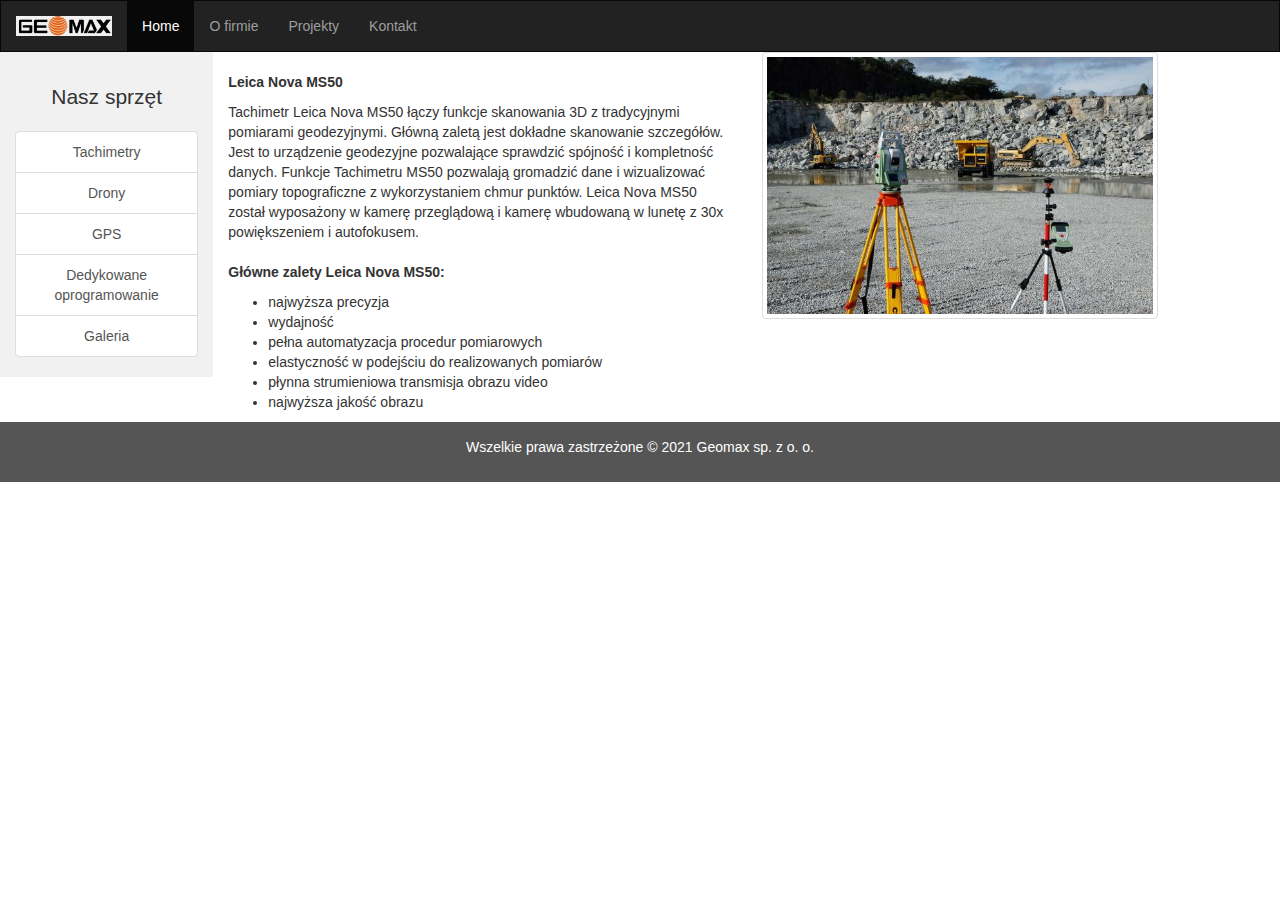
<file: sub_pages/tach.html>
<!DOCTYPE html>
<html lang="pl" xmlns="http://www.w3.org/1999/html">
<head>
    <title>Geomax - tachimetry</title>
    <meta name="author" content="Sławomir Aleksak WSEI 2021">
    <meta name="publisher" content="Sławomir Aleksak WSEI 2021">
    <meta charset="utf-8">
    <meta name="viewport" content="width=device-width, initial-scale=1">
    <link rel="stylesheet" href="../css/bootstrap.min.css">
    <script src="../js/jquery.min.js"></script>
    <script src="../js/bootstrap.min.js"></script>
    <link href="../css/default.css" rel="stylesheet" type="text/css">

</head>
<body>

<nav class="navbar navbar-inverse">
    <div class="container-fluid">
        <div class="navbar-header">
            <button type="button" class="navbar-toggle" data-toggle="collapse" data-target="#myNavbar">
                <span class="icon-bar"></span>
                <span class="icon-bar"></span>
                <span class="icon-bar"></span>
            </button>
            <a class="navbar-brand " href="../index.html"><img src="../img/logo.png"  alt="logo"></a>
        </div>
        <div class="collapse navbar-collapse" id="myNavbar">
            <ul class="nav navbar-nav">
                <li class="active"><a href="../index.html">Home</a></li>
                <li><a href="about.html">O firmie</a></li>
                <li><a href="projekcts.html">Projekty</a></li>
                <li><a href="contact.html">Kontakt</a></li>
            </ul>
        </div>
    </div>
</nav>

<div class="container-fluid text-center">

    <div class="row content">
        <div class="border-end bg-white col-sm-2 sidenav" id="sidebar-wrapper">
            <div class="h4 border-bottom bg-light lead">Nasz sprzęt</div>
            <div class="list-group list-group-flush">
                <a class="list-group-item list-group-item-action list-group-item-light p-3" href="tach.html">Tachimetry</a>
                <a class="list-group-item list-group-item-action list-group-item-light p-3" href="drone.html">Drony</a>
                <a class="list-group-item list-group-item-action list-group-item-light p-3" href="gps.html">GPS </a>
                <a class="list-group-item list-group-item-action list-group-item-light p-3" href="soft.html">Dedykowane oprogramowanie</a>
                <a class="list-group-item list-group-item-action list-group-item-light p-3 " href="gallery.html">Galeria</a>
            </div>
        </div>
        <div class="col-sm-5 text-left">
            <br>
            <p><strong>Leica Nova MS50</strong></p>
            Tachimetr Leica Nova MS50 łączy funkcje skanowania 3D z tradycyjnymi pomiarami geodezyjnymi. Główną zaletą jest dokładne skanowanie szczegółów.
            Jest to urządzenie geodezyjne pozwalające sprawdzić spójność i kompletność danych. Funkcje Tachimetru MS50  pozwalają  gromadzić dane i wizualizować
            pomiary topograficzne z wykorzystaniem chmur punktów. Leica Nova MS50 został wyposażony w kamerę przeglądową i kamerę wbudowaną w lunetę z 30x powiększeniem i autofokusem.
            <p><br><strong>Główne zalety Leica Nova MS50:</strong></p>
            <ul>
                <li>najwyższa precyzja</li>
                <li>wydajność</li>
                <li>pełna automatyzacja procedur pomiarowych</li>
                <li>elastyczność w&nbsp;podejściu do&nbsp;realizowanych pomiarów</li>
                <li>płynna strumieniowa transmisja obrazu video</li>
                <li>najwyższa jakość obrazu</li>
            </ul>
        </div>
        <div class="col-md-4 back-to-blog">
            <a href="/">
                <img class="img-thumbnail" src="../img/leica_nova_ms50.jpg" alt="Tachimetr leica">
            </a>
        </div>
    </div>

    </div>

    <footer class="container-fluid text-center">
        <p>Wszelkie prawa zastrzeżone © 2021 Geomax sp. z o. o.</p>
    </footer>
</body>
</html>
</file>
<file: css/default.css>
/* Remove the navbar's default margin-bottom and rounded borders */
.navbar {
    margin-bottom: 0;
    border-radius: 0;
}

/* Set height of the grid so .sidenav can be 100% (adjust as needed) */
/*.row.content {height: 450px}*/
.row.content {height: 100%}


/* Set gray background color and 100% height */
.sidenav {
    padding-top: 20px;
    background-color: #f1f1f1;
    height: 100%;
}

/* Set black background color, white text and some padding */
footer {
    background-color: #555;
    color: white;
    padding: 15px;
}

/* On small screens, set height to 'auto' for sidenav and grid */
@media screen and (max-width: 767px) {
    .sidenav {
        height: auto;
        padding: 15px;
    }
    .row.content {height:auto;}
}
</file>
